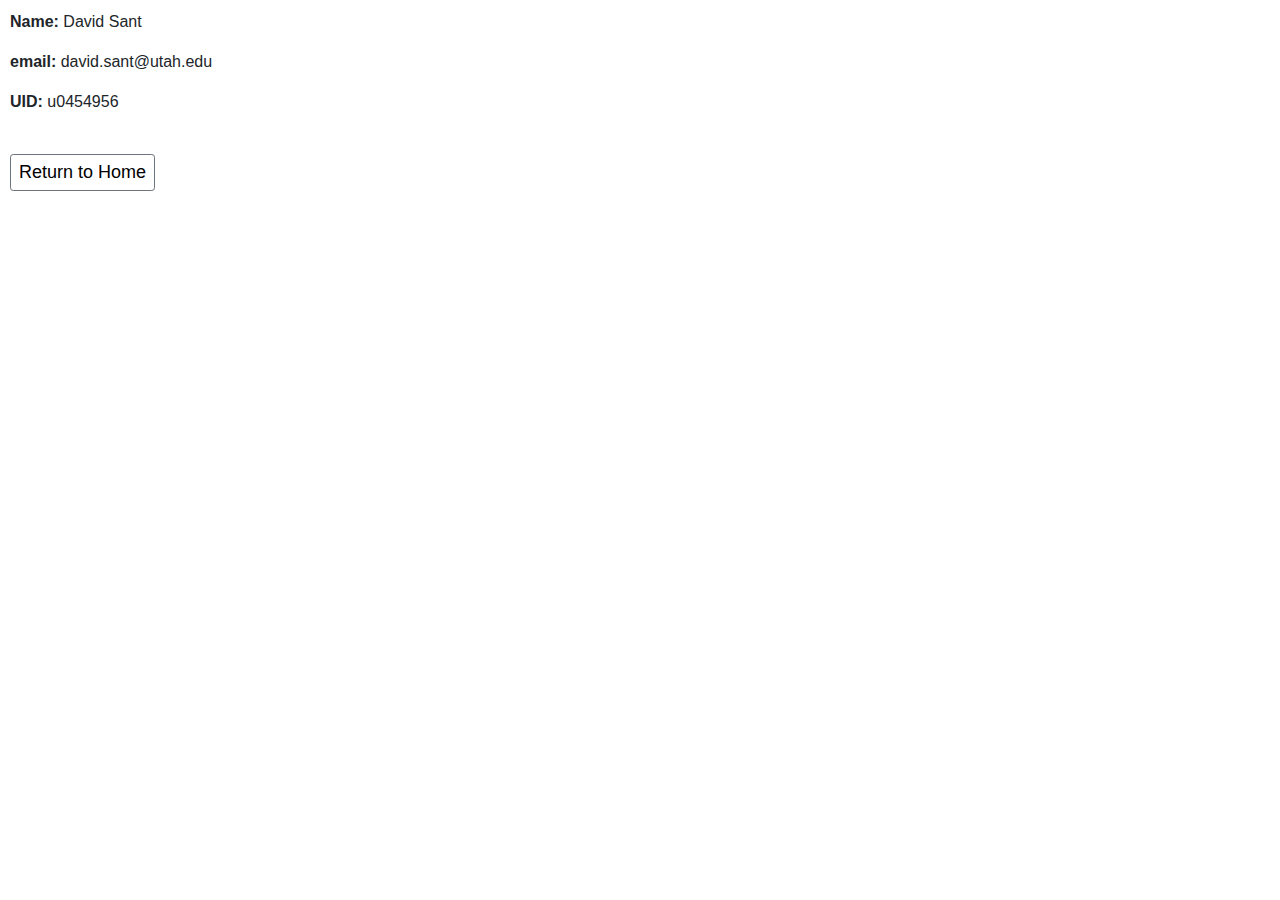
<file: hw2_DSant/hw2.html>
<!DOCTYPE html>
<html lang="en">
<head>
    <meta charset="utf-8">
    <link rel="stylesheet" href="https://maxcdn.bootstrapcdn.com/bootstrap/4.0.0/css/bootstrap.min.css"
        integrity="sha384-Gn5384xqQ1aoWXA+058RXPxPg6fy4IWvTNh0E263XmFcJlSAwiGgFAW/dAiS6JXm" crossorigin="anonymous">
    <title>Homework 2 Solution</title>
    <style>

        line{
            stroke:#FF9200;
            stroke-width:6;
        }
        
        circle{
            fill:gray;
        }

        .nodeGroup circle {
            fill: rgb(99, 65, 149);
            stroke: #fff;
            stroke-width: 2px;
        }

        .label{
            fill:#fff;
            font-weight: bold;
            text-anchor: middle;
            font-size: 11px;
            letter-spacing: 1px;
            font-family: 'Franklin Gothic Medium', 'Arial Narrow', Arial, sans-serif;
        }

    </style>
    <script src="https://d3js.org/d3.v5.js"></script>
    <script src="js/Tree.js"></script>
    <script src="js/Node.js"></script>
    <script src="js/script.js"></script>
</head>
<body>
    <p style="margin-left:10px;padding-top:10px;" ><strong>Name:</strong> David Sant</p>
    <p style="margin-left:10px;" ><strong>email:</strong> david.sant@utah.edu</p>
    <p style="margin-left:10px;" ><strong>UID:</strong> u0454956</p>
    <br/>
    <button onclick="location.href='https://davidwsant.github.io/dataviscourse-2020-completed-homeworks/'" style="margin-left:10px; margin-right:10px;" type="button" 
        class="btn btn-light btn-outline-secondary btn-sm buttons" >
        <span style="font-size:18px; color:black">Return to Home</span>
    </button>
    <br/>
</body>
</html>
</file>
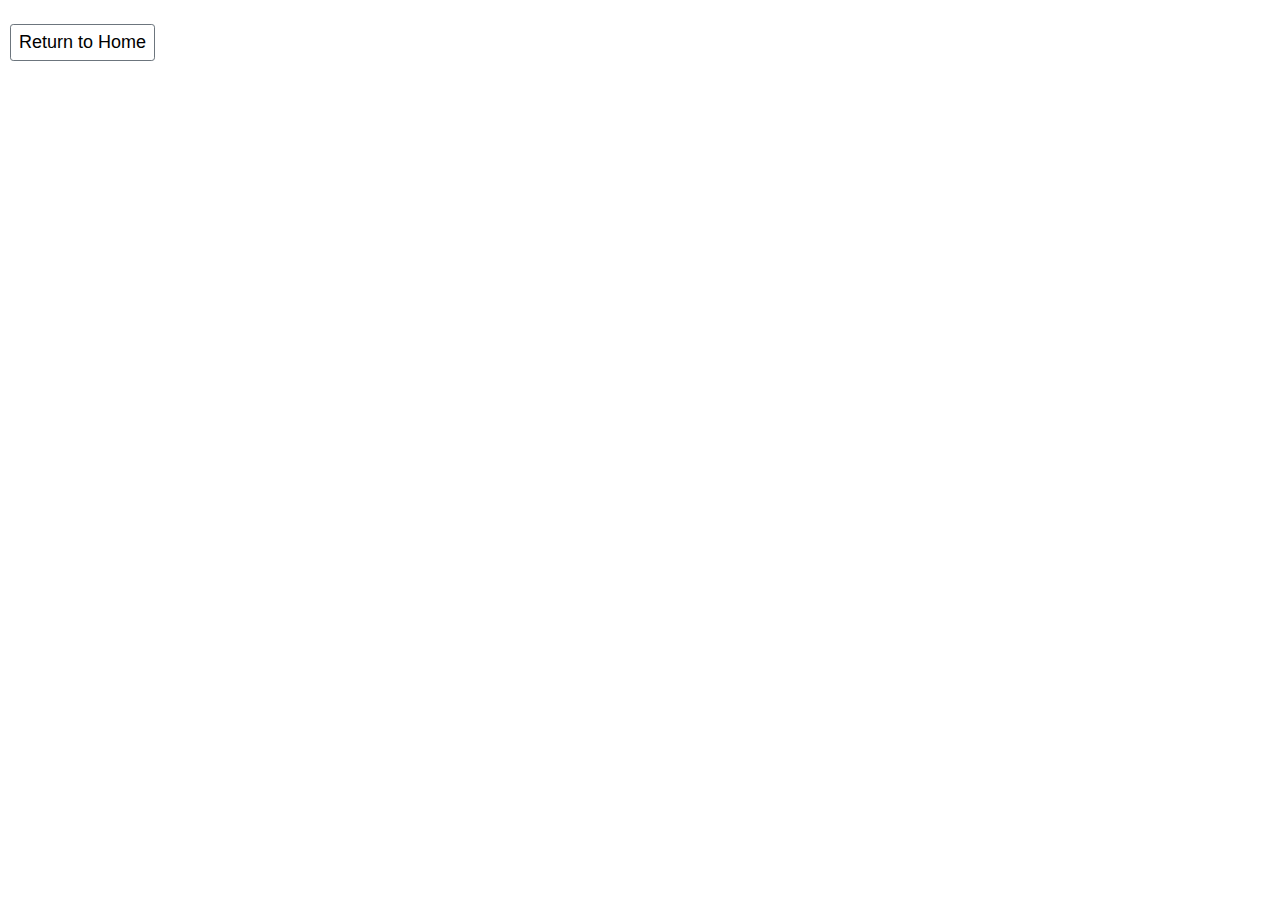
<file: HW2_Solution/hw2.html>
<!DOCTYPE html>
<html lang="en">
<head>
    <meta charset="utf-8">
    <link rel="stylesheet" href="https://maxcdn.bootstrapcdn.com/bootstrap/4.0.0/css/bootstrap.min.css"
        integrity="sha384-Gn5384xqQ1aoWXA+058RXPxPg6fy4IWvTNh0E263XmFcJlSAwiGgFAW/dAiS6JXm" crossorigin="anonymous">
    <title>Homework 2 Solution</title>
    <style>

        line{
            stroke:#FF9200;
            stroke-width:6;
        }
        
        circle{
            fill:gray;
        }

        .nodeGroup circle {
            fill: rgb(99, 65, 149);
            stroke: #fff;
            stroke-width: 2px;
        }

        .label{
            fill:#fff;
            font-weight: bold;
            text-anchor: middle;
            font-size: 11px;
            letter-spacing: 1px;
            font-family: 'Franklin Gothic Medium', 'Arial Narrow', Arial, sans-serif;
        }

    </style>
    <script src="https://d3js.org/d3.v5.js"></script>
    <script src="js/Tree.js"></script>
    <script src="js/Node.js"></script>
    <script src="js/script.js"></script>
</head>
<body>
    <br/>
    <button onclick="location.href='https://davidwsant.github.io/dataviscourse-2020-completed-homeworks/'" style="margin-left:10px; margin-right:10px;" type="button" 
        class="btn btn-light btn-outline-secondary btn-sm buttons" >
        <span style="font-size:18px; color:black">Return to Home</span>
    </button>

</body>
</html>
</file>
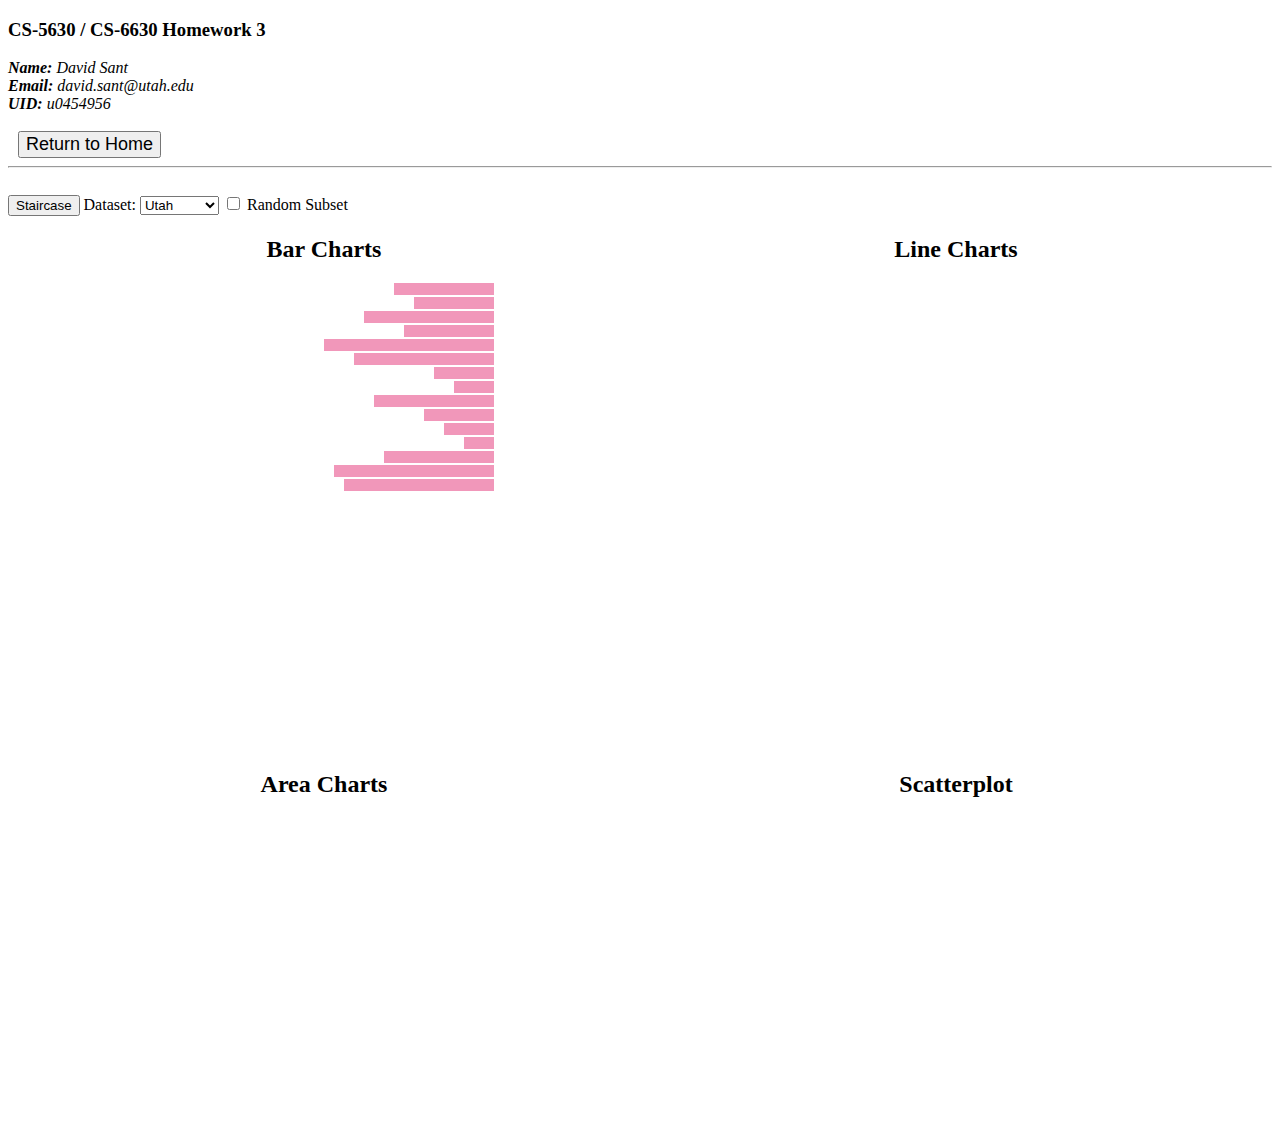
<file: hw3_DSant/hw3.html>
<!DOCTYPE html>
<html lang="en">
  <head>
    <meta charset="UTF-8" />
    <title>Homework 3</title>
    <style>
      /* style div and headers */
      div,
      h2 {
        text-align: center;
      }

      /* style of bar charts */
      .bar-chart-x rect {
        fill: rgb(241,151,186);
      }

      .bar-chart-y rect {
        fill: rgb(79,175,211);
      }

      .bar-chart .hovered {
        fill: #979696;
      }

      .scatter-plot .hovered {
        fill: #979696;
      }

      /* style of line charts */
      .line-chart {
        stroke: rgb(79,175,211);
        stroke-width: 2;
        fill: none;
      }

      .line-chart-x {
        stroke: rgb(241,151,186);
      }

      .line-chart-y {
        stroke: rgb(79,175,211);
      }

      text {
        fill: black;
      }

      /* style of area charts */
      .area-chart {
        fill: rgb(241,151,186);
      }

      .area-chart-x {
        stroke: #979696;
        stroke-width: 0.05;
        fill: rgb(241,151,186);
      }

      .area-chart-y {
        stroke: #979696;
        stroke-width: 0.05;
        fill: rgb(79,175,211);
      }

      /* style of scatter plot */
      .scatter-plot circle {
        fill: rgb(241,151,186);
      }

      /* style of scatter plot frame */
      .scatter-plot rect {
        fill: none;
      }

      .row {
        display: grid;
        grid-template-columns: 1fr 1fr;
      }
    </style>
    <script src="https://d3js.org/d3.v5.js"></script>
    <script src="script.js"></script>
  </head>

  <body onload="changeData()">
    <h3>CS-5630 / CS-6630 Homework 3</h3>
    <address>
      <span><strong>Name: </strong>David Sant</span>
      <br />
      <span><strong>Email: </strong>david.sant@utah.edu</span>
      <br />
      <span><strong>UID: </strong>u0454956</span>
    </address>
    <br />
    <button onclick="location.href='https://davidwsant.github.io/dataviscourse-2020-completed-homeworks/'" style="margin-left:10px; margin-right:10px;" type="button">
        <span style="font-size:18px; color:black">Return to Home</span>
    </button>
    <hr />
    <br />

    <span>
      <button onclick="staircase()">Staircase</button>
      
    </span>

    <span>
      <label>Dataset:</label>
      <select onchange="changeData()" id="dataset">
        <option value="covid_us">The US</option>
        <option selected value="covid_utah">Utah</option>
        <option value="covid_ca">California</option>
        <option value="covid_ny">New York</option>
      </select>
    </span>

    <span> <input onclick="changeData()" type="checkbox" id="random" /> Random Subset </span> 
    <!-- The onclick this time will mean any time, wheter you check the box or uncheck the box -->
    <!-- The other option was to bt onclick="this.checked && changeData();" -->
    <!-- The other option was to bt onclick="if (this.checked) {changeData()};" -->

    <br />

    <div class="row">
      <div>
        <h2>Bar Charts</h2>
        <div>
          <svg width="350" height="230">
            <g id="aBarChart-axis"></g>
            <g class="bar-chart bar-chart-x" id="aBarChart" transform="translate(345, 0)">
              <rect width="100" height="12" transform="translate(0, 0) scale(-1, 1)"/>
              <rect width="80" height="12" transform="translate(0, 14) scale(-1, 1)"/>
              <rect width="130" height="12" transform="translate(0, 28) scale(-1, 1)"/>
              <rect width="90" height="12" transform="translate(0, 42) scale(-1, 1)"/>
              <rect width="170" height="12" transform="translate(0, 56) scale(-1, 1)"/>
              <rect width="140" height="12" transform="translate(0, 70) scale(-1, 1)"/>
              <rect width="60" height="12" transform="translate(0, 84) scale(-1, 1)"/>
              <rect width="40" height="12" transform="translate(0, 98) scale(-1, 1)"/>
              <rect width="120" height="12" transform="translate(0, 112) scale(-1, 1)"/>
              <rect width="70" height="12" transform="translate(0, 126) scale(-1, 1)"/>
              <rect width="50" height="12" transform="translate(0, 140) scale(-1, 1)"/>
              <rect width="30" height="12" transform="translate(0, 154) scale(-1, 1)"/>
              <rect width="110" height="12" transform="translate(0, 168) scale(-1, 1)"/>
              <rect width="160" height="12" transform="translate(0, 182) scale(-1, 1)"/>
              <rect width="150" height="12" transform="translate(0, 196) scale(-1, 1)"/>
            </g>
          </svg>
          <svg width="350" height="230">
            <g id="bBarChart-axis"></g>
            <g class="bar-chart bar-chart-y" id="bBarChart" transform="translate(5, 0)"></g>
          </svg>
        </div>
      </div>

      <div>
        <h2>Line Charts</h2>
        <svg  id="line-chart-svg" width="600" height="320">
          <g id="aLineChart-axis"></g>
          <g class="line-chart line-chart-x" transform="translate(50,15)">
            <path id="aLineChart"/>
          </g>
          <g id="bLineChart-axis"></g>
          <g class="line-chart line-chart-y" transform="translate(50,15)">
            <path id="bLineChart"/>
          </g>
        </svg>
      </div>
    </div>

    <div class="row">
      <div>
        <h2>Area Charts</h2>
        <svg class="area-chart" width="300" height="300">
          <g id="aAreaChart-axis"></g>
          <g class="area-chart-x" transform="translate(295,0) rotate(90)">
            <path id="aAreaChart"/>
          </g>
        </svg>
        <svg class="area-chart " width="300" height="300">
          <g id="bAreaChart-axis"></g>
          <g class="area-chart-y" transform="translate(5, 0) rotate(90) scale(1,-1)">
            <path id="bAreaChart"/>
          </g>
        </svg>
      </div>

      <div>
        <h2>Scatterplot</h2>
        <svg class="scatter-plot" width="600" height="300">
          <g transform="translate(180, 10) " id="scatterplot">
            <g id="x-axis" transform="translate(0, 240)"></g>
            <g id="y-axis" transform="translate(0, 0)"></g>
          </g>
        </svg>
      </div>
    </div>
  </body>
</html>
</file>
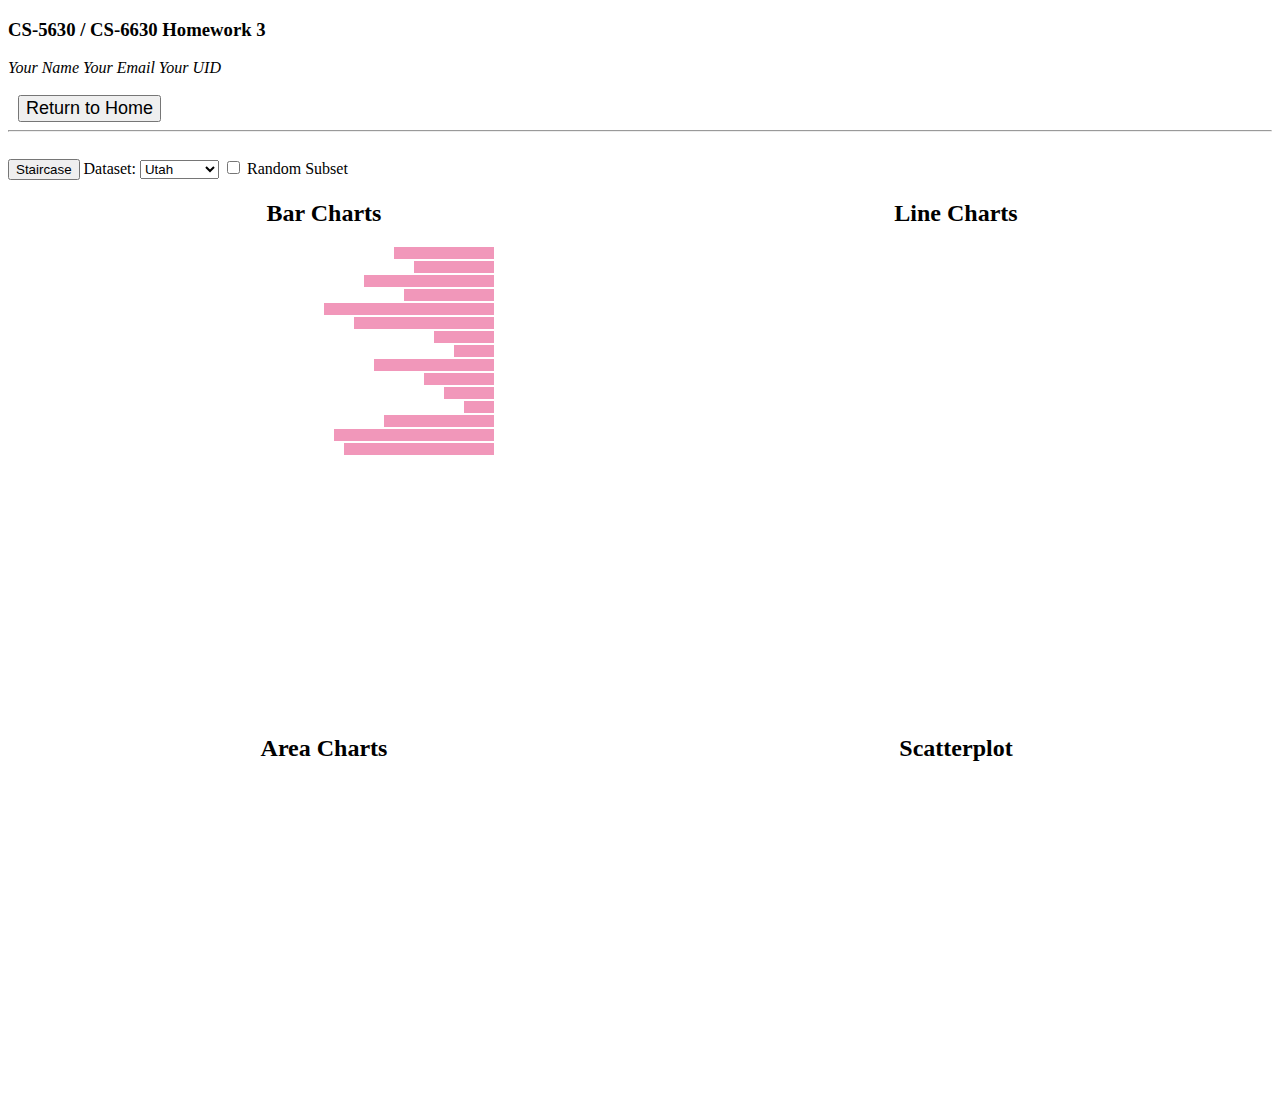
<file: HW3_Solution/hw3.html>
<!DOCTYPE html>
<html lang="en">
  <head>
    <meta charset="UTF-8" />
    <title>Homework 3</title>
    <style>
      /* style div and headers */
      div,
      h2 {
        text-align: center;
      }

      /* style of bar charts */
      .bar-chart-x rect {
        fill: rgb(241,151,186);
      }

      .bar-chart-y rect {
        fill: rgb(79,175,211);
      }

      .bar-chart .hovered {
        fill: #979696;
      }

      .scatter-plot .hovered {
        fill: #979696;
      }

      /* style of line charts */
      .line-chart {
        stroke: rgb(79,175,211);
        stroke-width: 2;
        fill: none;
      }

      .line-chart-x {
        stroke: rgb(241,151,186);
      }

      .line-chart-y {
        stroke: rgb(79,175,211);
      }

      text {
        fill: black;
      }

      /* style of area charts */
      .area-chart {
        fill: rgb(241,151,186);
      }

      .area-chart-x {
        stroke: #979696;
        stroke-width: 0.05;
        fill: rgb(241,151,186);
      }

      .area-chart-y {
        stroke: #979696;
        stroke-width: 0.05;
        fill: rgb(79,175,211);
      }

      /* style of scatter plot */
      .scatter-plot circle {
        fill: rgb(241,151,186);
      }

      /* style of scatter plot frame */
      .scatter-plot rect {
        fill: none;
      }

      .row {
        display: grid;
        grid-template-columns: 1fr 1fr;
      }
    </style>
  </head>

  <body>
    <h3>CS-5630 / CS-6630 Homework 3</h3>
    <address>
      <span>Your Name</span>
      <span>Your Email</span>
      <span>Your UID</span>
    </address>
    <br />
    <button onclick="location.href='https://davidwsant.github.io/dataviscourse-2020-completed-homeworks/'" style="margin-left:10px; margin-right:10px;" type="button">
      <span style="font-size:18px; color:black">Return to Home</span>
  </button>
    <hr />
    <br />

    <span>
      <button onclick="staircase()">Staircase</button>
    </span>

    <span>
      <label>Dataset:</label>
      <select id="dataset">
        <option value="covid_us">The US</option>
        <option selected value="covid_utah">Utah</option>
        <option value="covid_ca">California</option>
        <option value="covid_ny">New York</option>
      </select>
    </span>

    <span> <input type="checkbox" id="random" /> Random Subset </span>

    <br />

    <div class="row">
      <div>
        <h2>Bar Charts</h2>
        <div>
          <svg width="350" height="230">
            <g id="aBarChart-axis"></g>
            <g class="bar-chart bar-chart-x" id="aBarChart" transform="translate(345, 0)">
              <rect width="100" height="12" transform="translate(0, 0) scale(-1, 1)"/>
              <rect width="80" height="12" transform="translate(0, 14) scale(-1, 1)"/>
              <rect width="130" height="12" transform="translate(0, 28) scale(-1, 1)"/>
              <rect width="90" height="12" transform="translate(0, 42) scale(-1, 1)"/>
              <rect width="170" height="12" transform="translate(0, 56) scale(-1, 1)"/>
              <rect width="140" height="12" transform="translate(0, 70) scale(-1, 1)"/>
              <rect width="60" height="12" transform="translate(0, 84) scale(-1, 1)"/>
              <rect width="40" height="12" transform="translate(0, 98) scale(-1, 1)"/>
              <rect width="120" height="12" transform="translate(0, 112) scale(-1, 1)"/>
              <rect width="70" height="12" transform="translate(0, 126) scale(-1, 1)"/>
              <rect width="50" height="12" transform="translate(0, 140) scale(-1, 1)"/>
              <rect width="30" height="12" transform="translate(0, 154) scale(-1, 1)"/>
              <rect width="110" height="12" transform="translate(0, 168) scale(-1, 1)"/>
              <rect width="160" height="12" transform="translate(0, 182) scale(-1, 1)"/>
              <rect width="150" height="12" transform="translate(0, 196) scale(-1, 1)"/>
            </g>
          </svg>
          <svg width="350" height="230">
            <g id="bBarChart-axis"></g>
            <g class="bar-chart bar-chart-y" id="bBarChart" transform="translate(5, 0)"></g>
          </svg>
        </div>
      </div>

      <div>
        <h2>Line Charts</h2>
        <svg  id="line-chart-svg" width="600" height="320">
          <g id="aLineChart-axis"></g>
          <g class="line-chart line-chart-x" transform="translate(50,15)">
            <path id="aLineChart" d=""/>
          </g>
          <g id="bLineChart-axis"></g>
          <g class="line-chart line-chart-y" transform="translate(50,15)">
            <path id="bLineChart" d=""/>
          </g>
        </svg>
      </div>
    </div>

    <div class="row">
      <div>
        <h2>Area Charts</h2>
        <svg class="area-chart" width="300" height="300">
          <g id="aAreaChart-axis"></g>
          <g class="area-chart-x" transform="translate(295,0) rotate(90)">
            <path id="aAreaChart" d=""/>
          </g>
        </svg>
        <svg class="area-chart " width="300" height="300">
          <g id="bAreaChart-axis"></g>
          <g class="area-chart-y" transform="translate(5, 0) rotate(90) scale(1,-1)">
            <path id="bAreaChart" d=""/>
          </g>
        </svg>
      </div>

      <div>
        <h2>Scatterplot</h2>
        <svg class="scatter-plot" width="600" height="300">
          <g transform="translate(180, 10) " id="scatterplot">
            <g id="x-axis" transform="translate(0, 240)"></g>
            <g id="y-axis" transform="translate(0, 0)"></g>
          </g>
        </svg>
      </div>
    </div>
    <script src="https://d3js.org/d3.v5.min.js"></script>	
    <script src="script.js"></script>
  </body>
</html>
</file>
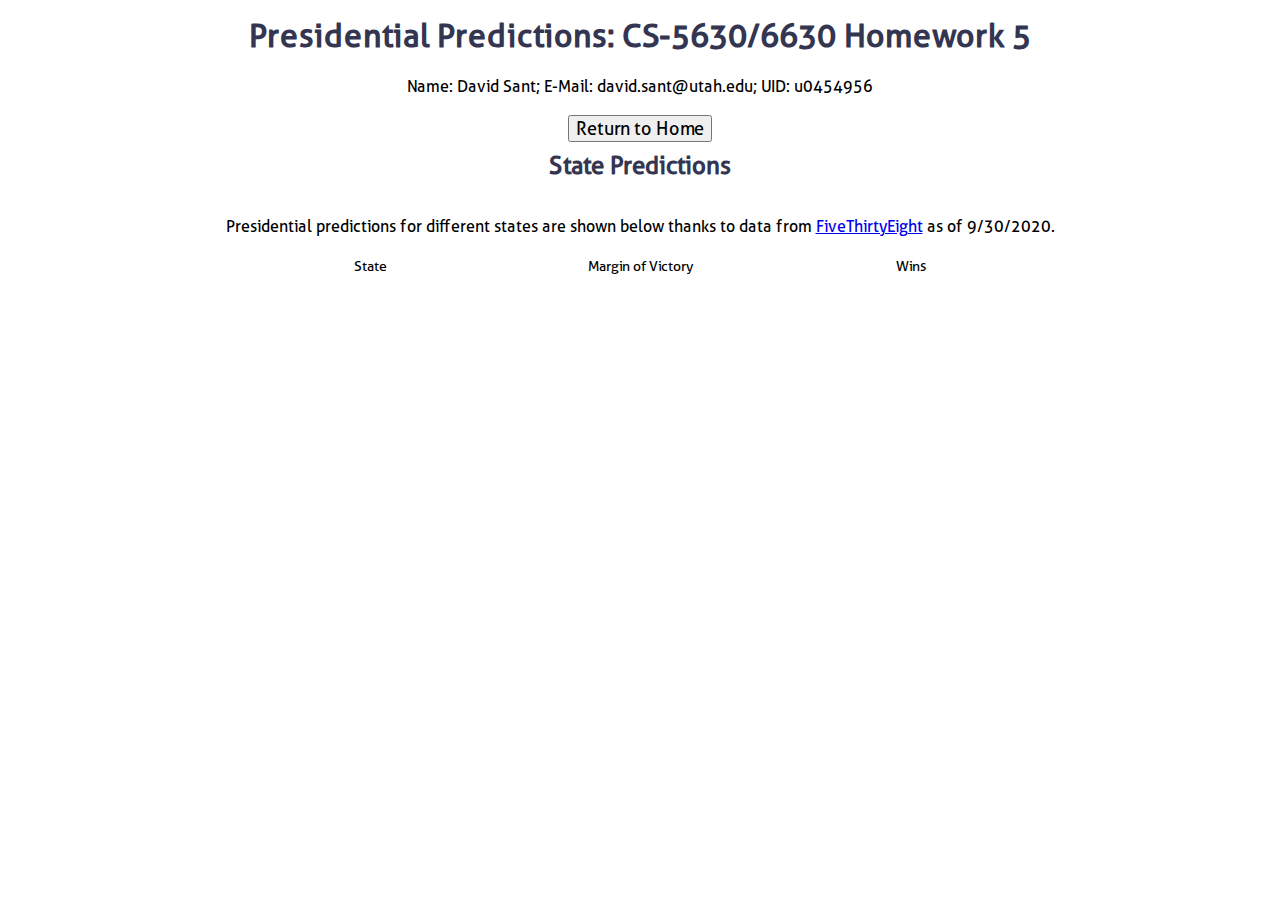
<file: hw5_DSant/hw5.html>
<!DOCTYPE html>
<html lang="en">

<head>
    <meta charset="UTF-8">
    <title>Visualization - Homework 5 - Election Predictions </title>
    <link rel="stylesheet" href="styles.css"/>
    <link rel="stylesheet" href="https://use.fontawesome.com/releases/v5.3.1/css/all.css" integrity="sha384-mzrmE5qonljUremFsqc01SB46JvROS7bZs3IO2EmfFsd15uHvIt+Y8vEf7N7fWAU" crossorigin="anonymous">
    <script src="https://d3js.org/d3.v6.js"></script>
</head>

<body>
    <header style="padding-bottom:15px;">
        <h1>Presidential Predictions: CS-5630/6630 Homework 5</h1>
        <div>Name: David Sant; E-Mail: david.sant@utah.edu; UID: u0454956</div>
        <br/>
        <button onclick="location.href='https://davidwsant.github.io/dataviscourse-2020-completed-homeworks/'" style="margin-left:10px; margin-right:10px;" type="button">
            <span style="font-size:18px; color:black">Return to Home</span>
        </button>
    </header>

    <div class="view">
        <h2>State Predictions</h2>

        <p>
            Presidential predictions for different states are shown below thanks to data from <a href="https://projects.fivethirtyeight.com/2020-election-forecast/">FiveThirtyEight</a> as of 9/30/2020.
        </p>

        <table id="predictionTable">
            <thead>
            <tr id="columnHeaders">
                <th class="sortable">State <i class="fas no-display"></i></th>
                <th class="sortable">Margin of Victory <i class="fas no-display"></i></th>
                <th class="sortable">Wins <i class="fas no-display"></i></th>
            </tr>
            <tr>
                <td></td>
                <td><svg id="marginAxis"></svg></td>
                <td></td>
            </tr>
            </thead>
            <tbody id="predictionTableBody">

            </tbody>
        </table>
    </div>
<script src="js/table.js"></script>
<script src="js/script.js"></script>
</body>
</html>
</file>
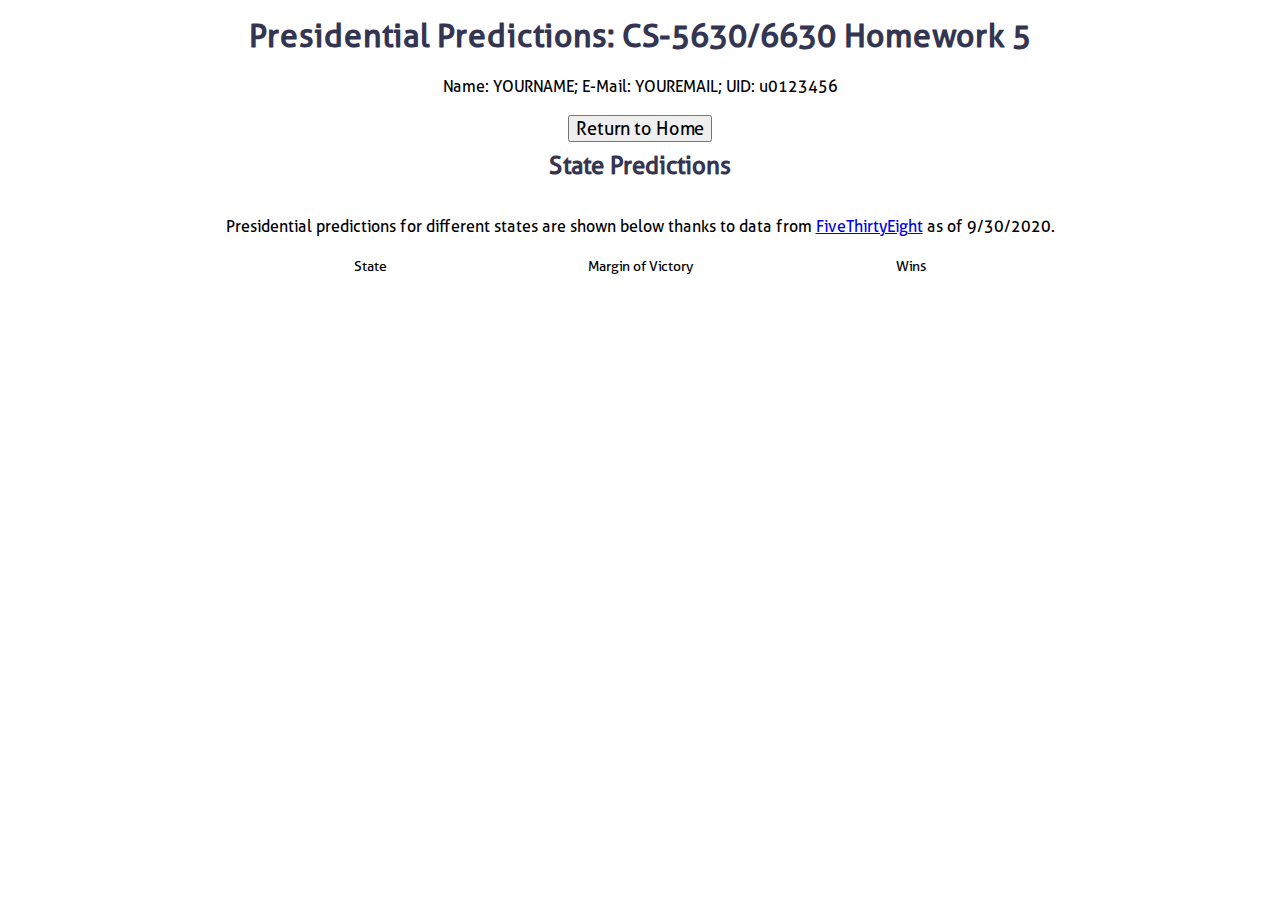
<file: HW5_Solution/hw5.html>
<!DOCTYPE html>
<html lang="en">

<head>
    <meta charset="UTF-8">
    <title>Visualization - Homework 5 - Election Predictions </title>
    <link rel="stylesheet" href="styles.css"/>
    <link rel="stylesheet" href="https://use.fontawesome.com/releases/v5.3.1/css/all.css" integrity="sha384-mzrmE5qonljUremFsqc01SB46JvROS7bZs3IO2EmfFsd15uHvIt+Y8vEf7N7fWAU" crossorigin="anonymous">
    <script src="https://d3js.org/d3.v6.js"></script>
</head>

<body>
    <header style="padding-bottom:15px;">
        <h1>Presidential Predictions: CS-5630/6630 Homework 5</h1>
        <div>Name: YOURNAME; E-Mail: YOUREMAIL; UID: u0123456</div>
        <br />
        <button onclick="location.href='https://davidwsant.github.io/dataviscourse-2020-completed-homeworks/'" style="margin-left:10px; margin-right:10px;" type="button">
            <span style="font-size:18px; color:black">Return to Home</span>
        </button>
    </header>

    <div class="view">
        <h2>State Predictions</h2>

        <p>
            Presidential predictions for different states are shown below thanks to data from <a href="https://projects.fivethirtyeight.com/2020-election-forecast/">FiveThirtyEight</a> as of 9/30/2020.
        </p>

        <table id="predictionTable">
            <thead>
            <tr id="columnHeaders">
                <th class="sortable">State <i class="fas no-display"></i></th>
                <th class="sortable">Margin of Victory <i class="fas no-display"></i></th>
                <th class="sortable">Wins <i class="fas no-display"></i></th>
            </tr>
            <tr>
                <td></td>
                <td><svg id="marginAxis"></svg></td>
                <td></td>
            </tr>
            </thead>
            <tbody id="predictionTableBody">

            </tbody>
        </table>
    </div>
<script src="js/table.js"></script>
<script src="js/script.js"></script>
</body>
</html>
</file>
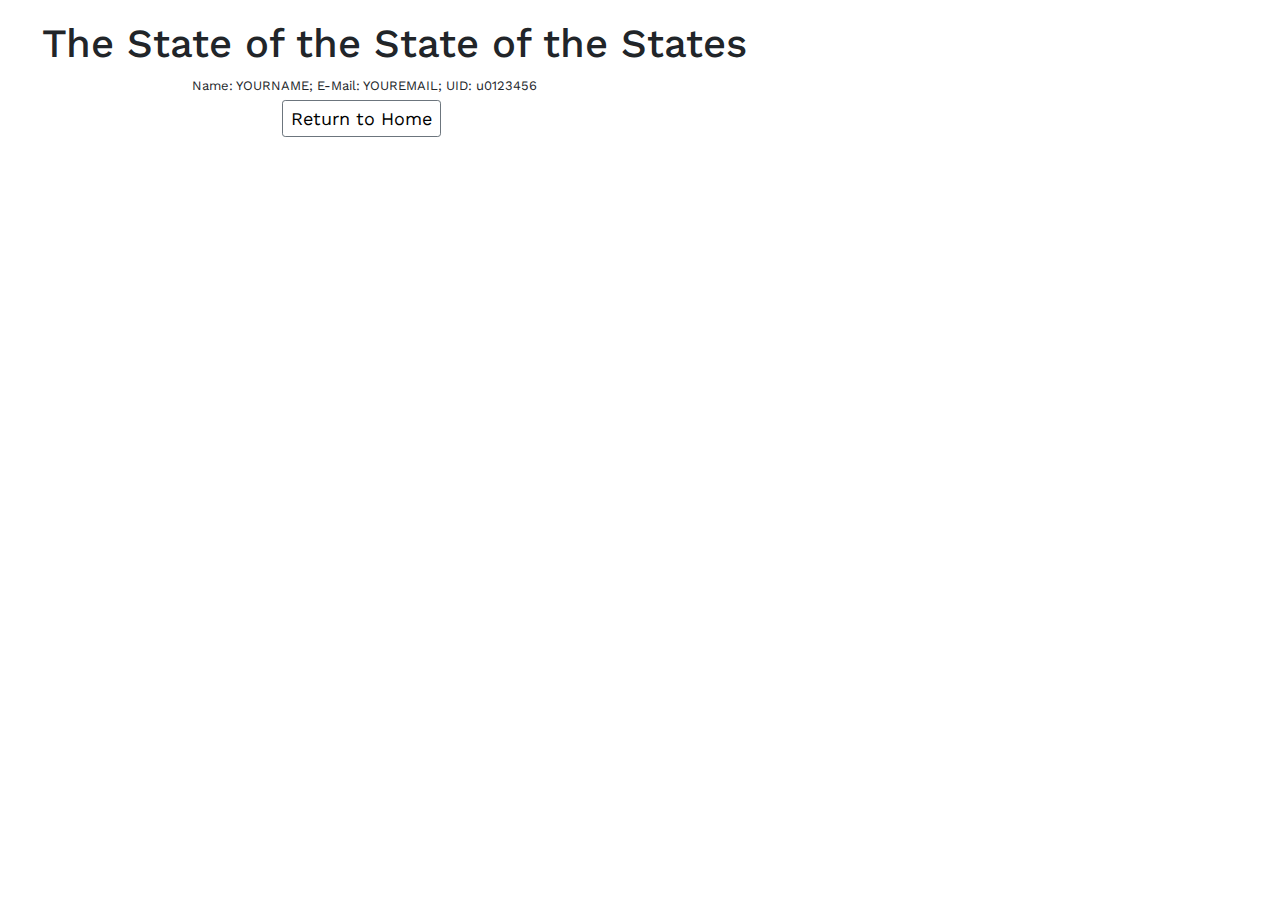
<file: HW6_Solution/hw6.html>
<!DOCTYPE html>
<html lang="en">

<head>
    <meta charset="UTF-8">
    <title>Visualization - Homework 6 - The State of the State of the State </title>
    <link rel="stylesheet" href="styles.css" />
    <script src="https://d3js.org/d3.v5.js"></script>
    <script src="https://d3js.org/d3-array.v2.min.js"></script>
    <script src="https://d3js.org/d3-force.v2.min.js"></script>
    <link href="https://fonts.googleapis.com/css?family=Work+Sans:400,700&display=swap" rel="stylesheet">
    <link rel="stylesheet" href="https://maxcdn.bootstrapcdn.com/bootstrap/4.0.0/css/bootstrap.min.css"
        integrity="sha384-Gn5384xqQ1aoWXA+058RXPxPg6fy4IWvTNh0E263XmFcJlSAwiGgFAW/dAiS6JXm" crossorigin="anonymous">
</head>

<body>
    <div id="header-wrap">
        <header>
            <h1>The State of the State of the States</h1>
            <div>Name: YOURNAME; E-Mail: YOUREMAIL; UID: u0123456</div>
            <br/>
            <div style="padding-left:230px;">
                <button onclick="location.href='https://davidwsant.github.io/dataviscourse-2020-completed-homeworks/'" style="margin-left:10px; margin-right:10px;" type="button" 
                    class="btn btn-light btn-outline-secondary btn-sm buttons" >
                    <span style="font-size:18px; color:black">Return to Home</span>
                </button>
            </div>
        </header>
    </div>
    <script src="js/storytelling.js" async defer></script>
    <script src="js/bubble-chart.js" async defer></script>
    <script src="js/table.js" async defer></script>
    <script src="js/buttons-toggles.js" async defer></script>
    <script src="js/script.js" async defer></script>
</body>

</html>
</file>
<file: hw5_DSant/styles.css>
table {
    border-collapse: collapse;
    font: 14px sans-serif;
}

th:first-of-type {
    text-align: left;
}

th {
    font-weight: normal;
    text-align: center;
    padding-right: 6px;
    min-width: 125px;
}

th:last-of-type
{
    text-align: right;
}

td:first-of-type {
    text-align: left;
}

td {
    text-align: center;
}

td:last-of-type
{
    text-align: right;
}

.sorting {
    background: black;
    color: white;
}

.sortable {
    user-select: none;
    border-radius: 3px;
    cursor: pointer;
    padding: 6px;
}

.sortable:hover {
    background: #d1d1d1;
}

.sortable.sorting:hover {
    background: #232323;
}

.trump {
    color: firebrick;
    fill: firebrick;
}

.biden {
    color: steelblue;
    fill: steelblue;
}

td {
    padding-top: 0px;
    padding-bottom: 0px;
    padding-right: 5px;
    padding-left: 5px;
    color:black;
}

#predictionTable td {
    line-height: 0;
}

#predictionTable tbody tr {
    cursor: pointer;
}

tbody tr:hover {
    background-color: #efefef;
}

.label{
    text-anchor: middle;
}

@font-face {
    font-family: 'font1';
    src: url('assets/font1.ttf');
}

h1 {
    margin-top: 0;
    color: #343651;
}

h2 {
    color: #343651;

}

* {
    font-family: 'font1';
}

header {
    padding: 0.5em;
    text-align: center;
    height: 100px;
}

.view {
    display: flex;
    flex-direction: column;
    align-items: center;
}

.no-display {
    display: none !important;
}

tr:hover .margin-bar {
    opacity: 0.9;
}

.margin-bar {
    opacity: 0.6;
}

.margin-circle {
    stroke: black;
    stroke-width: 0.5;
}

.state-name {
    font-size: 11pt;
    font-weight: 800;
}

.poll-name {
    color: #454545;
    font-size: 9pt;
}
</file>
<file: HW5_Solution/styles.css>
table {
    border-collapse: collapse;
    font: 14px sans-serif;
}

th:first-of-type {
    text-align: left;
}

th {
    font-weight: normal;
    text-align: center;
    padding-right: 6px;
    min-width: 125px;
}

th:last-of-type
{
    text-align: right;
}

td:first-of-type {
    text-align: left;
}

td {
    text-align: center;
}

td:last-of-type
{
    text-align: right;
}

.sorting {
    background: black;
    color: white;
}

.sortable {
    user-select: none;
    border-radius: 3px;
    cursor: pointer;
    padding: 6px;
}

.sortable:hover {
    background: #d1d1d1;
}

.sortable.sorting:hover {
    background: #232323;
}

.trump {
    color: firebrick;
    fill: firebrick;
}

.biden {
    color: steelblue;
    fill: steelblue;
}

td {
    padding-top: 0px;
    padding-bottom: 0px;
    padding-right: 5px;
    padding-left: 5px;
    color:black;
}

#predictionTable td {
    line-height: 0;
}

#predictionTable tbody tr {
    cursor: pointer;
}

tbody tr:hover {
    background-color: #efefef;
}

.label{
    text-anchor: middle;
}

@font-face {
    font-family: 'font1';
    src: url('assets/font1.ttf');
}

h1 {
    margin-top: 0;
    color: #343651;
}

h2 {
    color: #343651;

}

* {
    font-family: 'font1';
}

header {
    padding: 0.5em;
    text-align: center;
    height: 100px;
}

.view {
    display: flex;
    flex-direction: column;
    align-items: center;
}

.no-display {
    display: none !important;
}

tr:hover .margin-bar {
    opacity: 0.9;
}

.margin-bar {
    opacity: 0.6;
}

.margin-circle {
    stroke: black;
    stroke-width: 0.5;
}

.state-name {
    font-size: 11pt;
    font-weight: 800;
}

.poll-name {
    color: #454545;
    font-size: 9pt;
}
</file>
<file: HW6_Solution/styles.css>
* {
  font-family: "Work Sans", sans-serif;
}

header {
  text-align: left;
  padding-bottom: 40px;
  padding-right:40px;
  display:inline-block;
  float:left;
  
}

header div {
  text-align: right;
  float: left;
  display: block;
  font-size: 13px;
  padding-left: 150px;
  
}

th{
  text-anchor: middle;
  font-weight: 700;
}

#header-wrap{
  padding-top:10px;
  width: 95%;
  margin: 0 auto;
  align-content: center;
  }

  #wrapper{
    width: 95%;
    margin: 0 auto;
  }

  #table {
    margin-right: 30px;
    padding-top:25px;
    width:540px;
    height: 810px;
    overflow-y: scroll;
    float: left;
    
  }
  
  #table svg {
    width: 100%;
  }
  
  #bubble-chart {
    width:960px;
    height: 100%;
    float: left;
  }
  
  #tooltip {
    position: absolute;
    text-align: center;
    min-width: 50px;
    min-height: 28px;
    padding: 5px;
    background: white;
    stroke: gray;
    border-radius: 8px;
    pointer-events: none;
  }
  
  #x-axis .domain {
    opacity: 0;
  }

.text-blurb {
  display:inline-block;
  float:left;
  padding-top:5px;
  padding-left:10px;
  max-width: 690px;
  min-height: 100px;
  font-size: 13px;
}
.text-blurb span {
  font-size: 18px;
}

body {
  padding: 10px;
}

.background {
  fill: #fff;
}
.background:hover {
  fill: #e8e1e1;
}

.th {
  font-size: 11px;
  cursor: pointer;
}
.tbody {
  font-size: 11px;
}
.th rect {
  fill: aliceblue;
  stroke: #fff;
  stroke-width: 2px;
}

.td rect {
  stroke: #fff;
  stroke-width: 1px;
}



.rep rect {
  fill: #e74c3c;
  stroke: #fff;
  stroke-width: 2px;
  opacity: 0.7;
}
.dem rect {
  fill: #2874a6;
  stroke: #fff;
  stroke-width: 2px;
  opacity: 0.7;
}



.background-circle {
  fill: gray !important;
  stroke: none !important;
  opacity: 0.4 !important;
}

.header {
  text-align: center;
}

.toolbar{
  width:100%;
  padding-left:25px;
  height:30px;
  float:left;
}

.pane {
  position: absolute;
  left: 0;
  top: 0;
  right: 0;
  bottom: 0;
}

.pane svg {
  width: 100%;
  height: 100%;
}

.pane svg rect.pane-rect {
  width: 100%;
  height: 100%;
  fill: #fff;
}

#x-axis {
  font-size: 12px;
  font-weight: bold;
}

.center-line {
  stroke: #aaa;
  opacity: 0.5;
}

.political-label {
  font-size: 18px;
  font-weight: bold;
  dominant-baseline: hanging;
}

.category-label {
  font-size: 16px;
  font-weight: 600;
  dominant-baseline: hanging;
  fill: gray;
}
.democrat {
  text-anchor: start;
}

.republican {
  text-anchor: end;
}

/*For the slider*/
.toggle-text {
  padding-right: 20px;
  padding-top: 5px;
  font-size: 12px;
}

/* The switch - the box around the slider */
.switch {
  position: relative;
  display: inline-block;
  width: 50px;
  height: 24px;
}

/* Hide default HTML checkbox */
.switch input {
  opacity: 0;
  width: 0;
  height: 0;
}

/* The slider */
.slider {
  position: absolute;
  cursor: pointer;
  top: 0;
  left: 0;
  right: 0;
  bottom: 0;
  background-color: #ccc;
  -webkit-transition: 0.4s;
  transition: 0.4s;
}

.slider:before {
  position: absolute;
  content: "";
  height: 17px;
  width: 17px;
  left: 4px;
  bottom: 4px;
  background-color: white;
  -webkit-transition: 0.4s;
  transition: 0.4s;
}

input:checked + .slider {
  background-color: #2196f3;
}

input:focus + .slider {
  box-shadow: 0 0 1px #2196f3;
}

input:checked + .slider:before {
  -webkit-transform: translateX(26px);
  -ms-transform: translateX(26px);
  transform: translateX(26px);
}

/* Rounded sliders */
.slider.round {
  border-radius: 34px;
}

.slider.round:before {
  border-radius: 50%;
}
</file>
